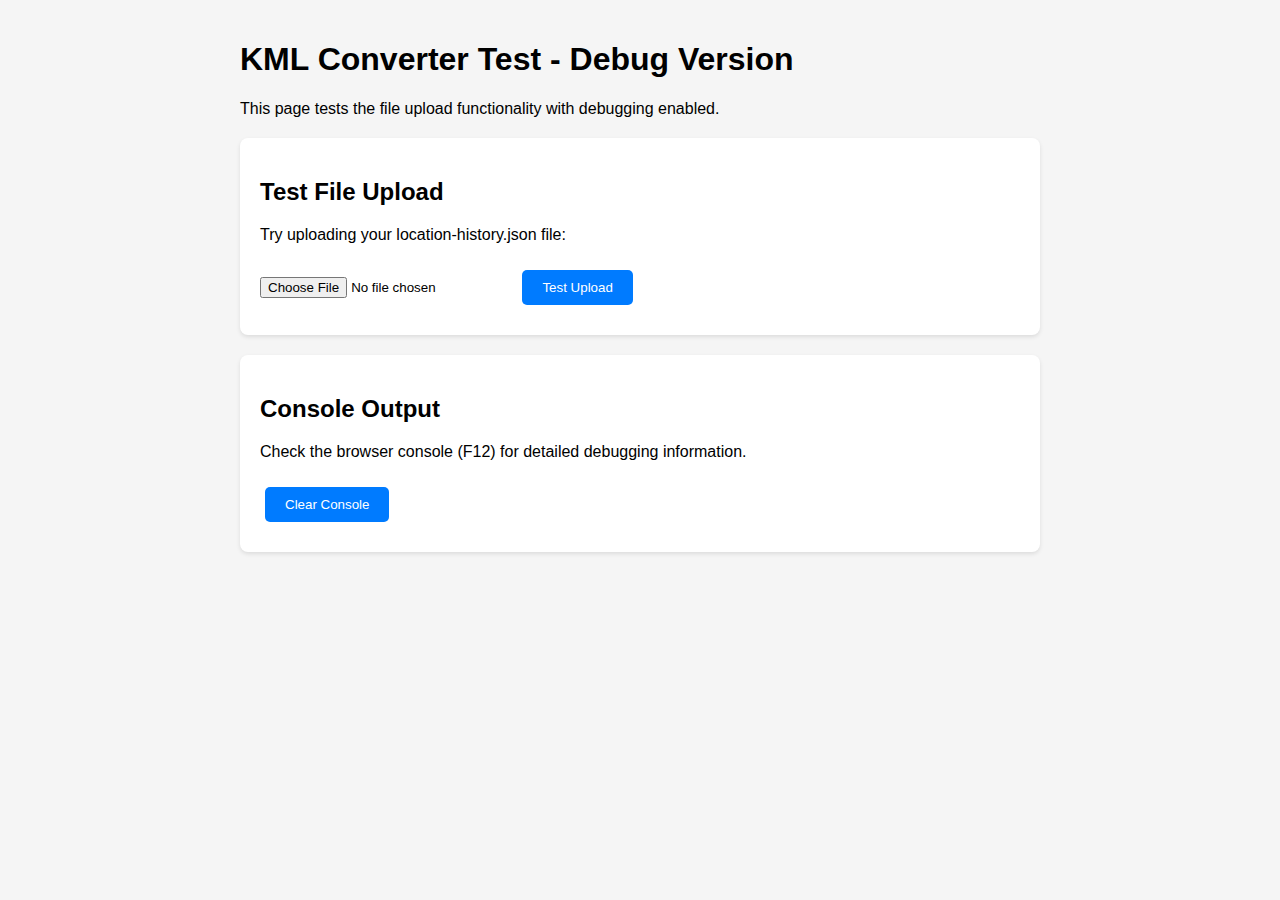
<file: test.html>
<!DOCTYPE html>
<html lang="en">
<head>
    <meta charset="UTF-8">
    <meta name="viewport" content="width=device-width, initial-scale=1.0">
    <title>KML Converter Test</title>
    <style>
        body {
            font-family: Arial, sans-serif;
            max-width: 800px;
            margin: 0 auto;
            padding: 20px;
            background: #f5f5f5;
        }
        .test-section {
            background: white;
            padding: 20px;
            margin: 20px 0;
            border-radius: 8px;
            box-shadow: 0 2px 4px rgba(0,0,0,0.1);
        }
        .test-button {
            background: #007bff;
            color: white;
            border: none;
            padding: 10px 20px;
            border-radius: 5px;
            cursor: pointer;
            margin: 10px 5px;
        }
        .test-button:hover {
            background: #0056b3;
        }
        .result {
            background: #f8f9fa;
            border: 1px solid #dee2e6;
            border-radius: 5px;
            padding: 15px;
            margin: 10px 0;
            white-space: pre-wrap;
            font-family: monospace;
        }
        .success {
            background: #d4edda;
            border-color: #c3e6cb;
            color: #155724;
        }
        .error {
            background: #f8d7da;
            border-color: #f5c6cb;
            color: #721c24;
        }
    </style>
</head>
<body>
    <h1>KML Converter Test - Debug Version</h1>
    <p>This page tests the file upload functionality with debugging enabled.</p>

    <div class="test-section">
        <h2>Test File Upload</h2>
        <p>Try uploading your location-history.json file:</p>
        <input type="file" id="testFileInput" accept=".json">
        <button class="test-button" onclick="testFileUpload()">Test Upload</button>
        <div id="testResult" class="result" style="display: none;"></div>
    </div>

    <div class="test-section">
        <h2>Console Output</h2>
        <p>Check the browser console (F12) for detailed debugging information.</p>
        <button class="test-button" onclick="clearConsole()">Clear Console</button>
    </div>

    <script>
        // Sample activity-based data for testing
        const sampleActivityData = [
            {
                "startTime": "2024-10-30T19:43:56.069+08:00",
                "endTime": "2024-10-31T11:44:52.624+08:00",
                "activity": {
                    "start": "geo:22.420356,114.069468",
                    "end": "geo:22.335799,114.173673",
                    "distanceMeters": "14254.994141",
                    "topCandidate": {
                        "type": "in passenger vehicle",
                        "probability": "0.179899"
                    }
                }
            }
        ];

        function testFileUpload() {
            const fileInput = document.getElementById('testFileInput');
            const resultDiv = document.getElementById('testResult');
            
            if (!fileInput.files[0]) {
                resultDiv.innerHTML = '❌ Please select a file first.';
                resultDiv.className = 'result error';
                resultDiv.style.display = 'block';
                return;
            }
            
            const file = fileInput.files[0];
            console.log('Testing file upload with:', file.name, file.size);
            
            // Simulate the file processing
            const reader = new FileReader();
            reader.onload = function(e) {
                try {
                    const data = JSON.parse(e.target.result);
                    console.log('File parsed successfully:', data);
                    
                    // Test the conversion logic
                    let locations = null;
                    if (data.locations && Array.isArray(data.locations)) {
                        locations = data.locations;
                        console.log('Standard format detected');
                    } else if (Array.isArray(data)) {
                        console.log('Activity-based format detected, converting...');
                        locations = convertActivityBasedData(data);
                    } else {
                        throw new Error('Invalid format');
                    }
                    
                    resultDiv.innerHTML = `✅ File processed successfully!\n\nFormat: ${Array.isArray(data) ? 'Activity-based' : 'Standard'}\nLocations: ${locations ? locations.length : 0}\nFile size: ${file.size} bytes`;
                    resultDiv.className = 'result success';
                    resultDiv.style.display = 'block';
                    
                } catch (error) {
                    console.error('Error processing file:', error);
                    resultDiv.innerHTML = `❌ Error processing file: ${error.message}`;
                    resultDiv.className = 'result error';
                    resultDiv.style.display = 'block';
                }
            };
            
            reader.readAsText(file);
        }

        // Copy the conversion function from the main script
        function convertActivityBasedData(activityData) {
            const standardLocations = [];
            
            for (const record of activityData) {
                if (record.activity) {
                    const activity = record.activity;
                    const startGeo = activity.start;
                    const endGeo = activity.end;
                    
                    // Process start coordinates
                    if (startGeo && startGeo.startsWith('geo:')) {
                        const coords = startGeo.replace('geo:', '');
                        if (coords.includes(',')) {
                            const [lat, lon] = coords.split(',');
                            try {
                                const latFloat = parseFloat(lat);
                                const lonFloat = parseFloat(lon);
                                
                                const latE7 = Math.round(latFloat * 10000000);
                                const lonE7 = Math.round(lonFloat * 10000000);
                                
                                const timestampMs = parseTimestamp(record.startTime);
                                
                                standardLocations.push({
                                    latitudeE7: latE7,
                                    longitudeE7: lonE7,
                                    timestampMs: timestampMs.toString(),
                                    source: 'activity_start'
                                });
                            } catch (e) {
                                console.warn('Failed to parse start coordinates:', startGeo);
                            }
                        }
                    }
                    
                    // Process end coordinates
                    if (endGeo && endGeo.startsWith('geo:')) {
                        const coords = endGeo.replace('geo:', '');
                        if (coords.includes(',')) {
                            const [lat, lon] = coords.split(',');
                            try {
                                const latFloat = parseFloat(lat);
                                const lonFloat = parseFloat(lon);
                                
                                const latE7 = Math.round(latFloat * 10000000);
                                const lonE7 = Math.round(lonFloat * 10000000);
                                
                                const timestampMs = parseTimestamp(record.endTime);
                                
                                standardLocations.push({
                                    latitudeE7: latE7,
                                    longitudeE7: lonE7,
                                    timestampMs: timestampMs.toString(),
                                    source: 'activity_end'
                                });
                            } catch (e) {
                                console.warn('Failed to parse end coordinates:', endGeo);
                            }
                        }
                    }
                }
            }
            
            standardLocations.sort((a, b) => parseInt(a.timestampMs) - parseInt(b.timestampMs));
            return standardLocations;
        }

        function parseTimestamp(timeStr) {
            try {
                let timeStrClean = timeStr.split('+')[0];
                if (timeStrClean.endsWith('Z')) {
                    timeStrClean = timeStrClean.slice(0, -1);
                }
                
                const dt = new Date(timeStrClean);
                return Math.round(dt.getTime());
            } catch (e) {
                return Math.round(Date.now());
            }
        }

        function clearConsole() {
            console.clear();
            console.log('Console cleared');
        }

        console.log('Test page loaded successfully');
        console.log('Sample activity data available for testing');
    </script>
</body>
</html>
</file>
